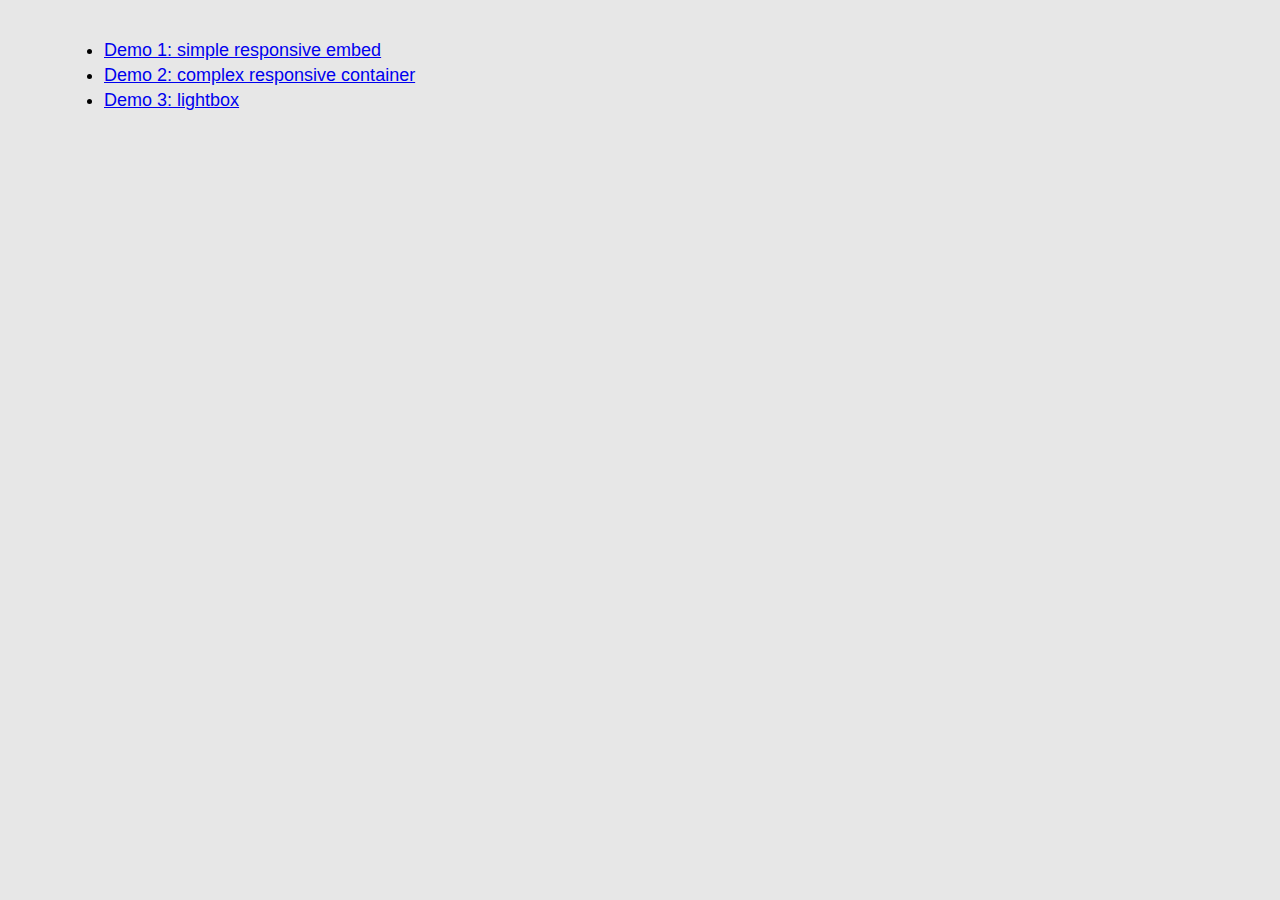
<file: index.html>
<!DOCTYPE html>
<html lang="en">
  <head>
    <meta http-equiv="Content-Type" content="text/html; charset=utf-8" />
    <meta content="en-us" http-equiv="Content-Language" />
    <meta name="viewport" content="width=device-width, initial-scale=1"/>
    <title>
      Demos
    </title>
    <link rel="stylesheet" href="styles.css" />
  </head>
  <body>
    <ul>
      <li><a href="01-responsive-embed.html">Demo 1: simple responsive embed</a></li>
      <li><a href="02-responsive-container.html">Demo 2: complex responsive container</a></li>
      <li><a href="03-lightbox.html">Demo 3: lightbox</a></li>
    </ul>
  </body>
</html>
</file>
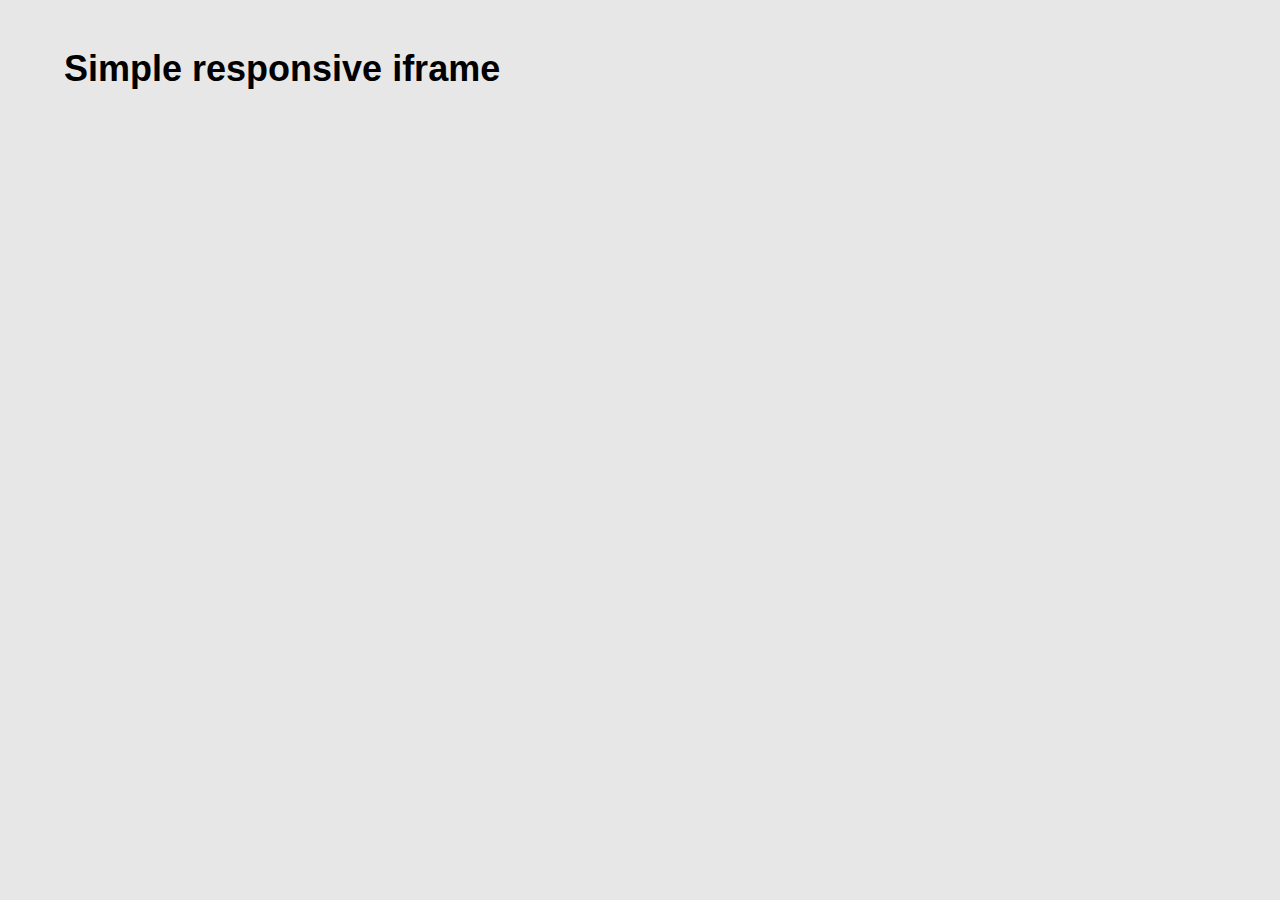
<file: 01-responsive-embed.html>
<!DOCTYPE html>
<html lang="en">
  <head>
    <meta http-equiv="Content-Type" content="text/html; charset=utf-8" />
    <meta http-equiv="Content-Language" content="en-us" />
    <meta name="viewport" content="width=device-width, initial-scale=1"/>
    <title>
      Demo 1 - simple responsive iframe
    </title>
    <link rel="stylesheet" href="styles.css" />
  </head>
  <body>
      <h1>Simple responsive iframe</h1>

      <responsive-iframe>
        <iframe width="960" height="540" src="https://www.youtube.com/embed/MrLb2-wETAQ" frameborder="0" allowfullscreen></iframe>
      </responsive-iframe>

    <script>
      class ResponsiveIFrame extends HTMLElement {
        constructor() {
          super();

          const refEl = this.querySelector('[width][height]');
          if (!refEl) {
            throw new Exception(
              "<responsive-iframe> missing element with width & height attrs");
          }

          const width = parseInt(refEl.getAttribute('width'), 10);
          const height = parseInt(refEl.getAttribute('height'), 10);
          const paddingBottom = (100 * height / width).toFixed(2);

          const shadow = this.attachShadow({mode: 'open'});

          shadow.innerHTML = `
            <style>
            .wrapper {
              position: relative;
              overflow: hidden;
              height: 0;
              padding-bottom: ${paddingBottom}%;
            }
            .wrapper ::slotted(iframe) {
              position: absolute;
              width: 100%;
              height: 100%;
            }
            </style>
            <div class="wrapper">
              <slot></slot>
            </div>
          `;
        }
      }
      window.customElements.define('responsive-iframe', ResponsiveIFrame);
    </script>
  </body>
</html>
</file>
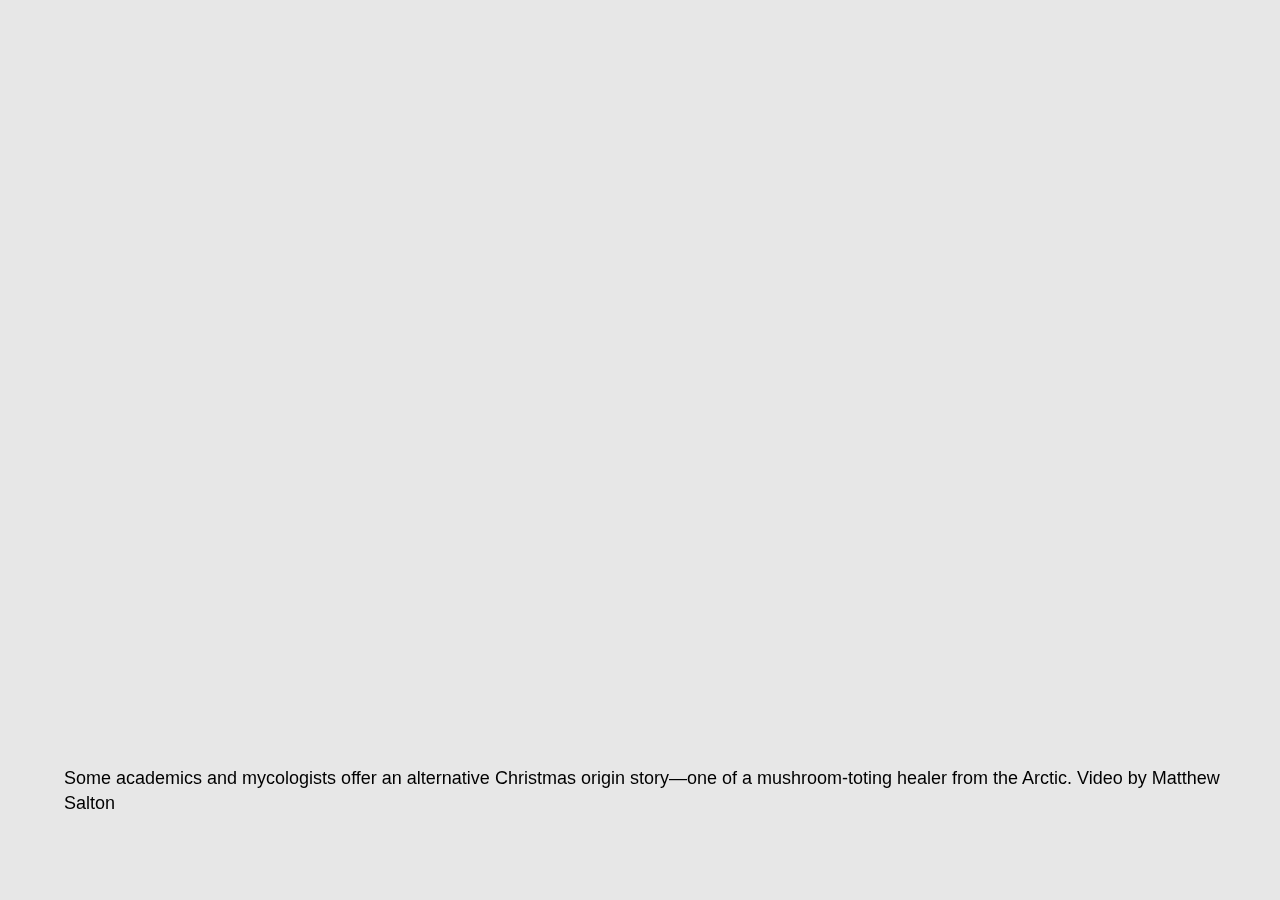
<file: 02-responsive-container.html>
<!DOCTYPE html>
<html lang="en">
  <head>
    <meta http-equiv="Content-Type" content="text/html; charset=utf-8" />
    <meta http-equiv="Content-Language" content="en-us" />
    <meta name="viewport" content="width=device-width, initial-scale=1"/>
    <title>
      Demo 2 - complex responsive embed
    </title>
    <link rel="stylesheet" href="styles.css" />
    <style>
      #example {
        position: absolute;
        top: 5vh;
        bottom: 5vh;
        left: 5vw;
        right: 5vw;
      }
      figure {
        padding: 0;
        margin: 0;
        position: absolute;
        top: 50%;
        transform: translate3d(0, -50%, 0);
        height: 100%;
        align-items: center;
        justify-content: center;
        left: 0;
        display: flex;
        flex-direction: column;
        width: calc(100vw - 100px);
      }
    </style>
  </head>
  <body>
    <div id="example">
      <figure>
        <responsive-container>
          <iframe width="1200" height="675" src="https://www.youtube.com/embed/MrLb2-wETAQ" frameborder="0" allowfullscreen></iframe>
        </responsive-container>
        <figcaption>Some academics and mycologists offer an alternative Christmas origin story—one of a mushroom-toting healer from the Arctic. Video by Matthew Salton</figcaption>
      </figure>
    </div>

    <script type="module">
    import {LitElement, html} from 'https://dev.jspm.io/@polymer/lit-element@0.6.0-dev.6';

    class ResponsiveContainer extends LitElement {
      static get is() { return 'responsive-container'; }

      firstUpdated() {
        const refEl = this.querySelector('[width][height]');
        const styleProps = {};
        if (refEl) {
          const width = refEl.getAttribute('width');
          const height = refEl.getAttribute('height');

          if (width) {
            styleProps['--width'] = `${width}px`;
          }
          if (height) {
            styleProps['--height'] = `${height}px`;
          }
          if (width && height) {
            styleProps['--aspect-ratio'] = (width / height).toFixed(3);
          }
        }

        this.setStyleProps(styleProps);

        const figcaption = this.parentNode.querySelector('figcaption');
        if (figcaption) {
          figcaption.setAttribute('style', 'padding-top: 25px');
          let height = figcaption.offsetHeight;
          styleProps['--offset'] = `${height}px`;
          this.setStyleProps(styleProps);

          (new ResizeObserver(entries => {
            if (entries[0].contentRect.height !== height) {
              height = entries[0].contentRect.height;
              styleProps['--offset'] = `${height}px`;
              this.setStyleProps(styleProps);
            }
          })).observe(figcaption);
        }
      }

      setStyleProps(props) {
        const styleAttr = Object.entries(props).map(([k, v]) => `${k}: ${v}`).join(';');
        this.setAttribute('style', styleAttr);
        if (window.ShadyCSS) {
          window.ShadyCSS.styleSubtree(this, props);
        }
      }

      render() {
        const refEl = this.querySelector('[width][height]');
        const width = refEl.getAttribute('width');
        const height = refEl.getAttribute('height');
        return html`
          <style>
          :host {
            flex-grow: 1;
            display: flex;
            align-items: center;
            justify-content: center;
            width: 100%;
            max-width: var(--width);
            max-height: var(--height);
            --offset: 18px;
          }
          img, svg {
            display: block;
            width: 100%;
            height: auto;
          }
          .wrapper {
            width: 100%;
            position: relative;
            overflow: hidden;
            max-height: calc(100vh - 75px - var(--offset));
            max-width: calc(var(--aspect-ratio) * (100vh - 100px - var(--offset)));
          }

          div ::slotted(picture), div ::slotted(iframe) {
            position: absolute;
            top: 0;
            left: 0;
            width: 100%;
            height: 100%;
            border: 0;
            margin: 0;
            padding: 0;
          }
          </style>
          <div id="wrapper" class="wrapper">
          <img src="data:image/svg+xml;charset=utf8,%3Csvg width='${width}' height='${height}' xmlns='http://www.w3.org/2000/svg'%3E%3C/svg%3E"/>
          <slot></slot>
          </div>
        `;
      }
    }

    window.customElements.define(ResponsiveContainer.is, ResponsiveContainer);
    </script>
  </body>
</html>
</file>
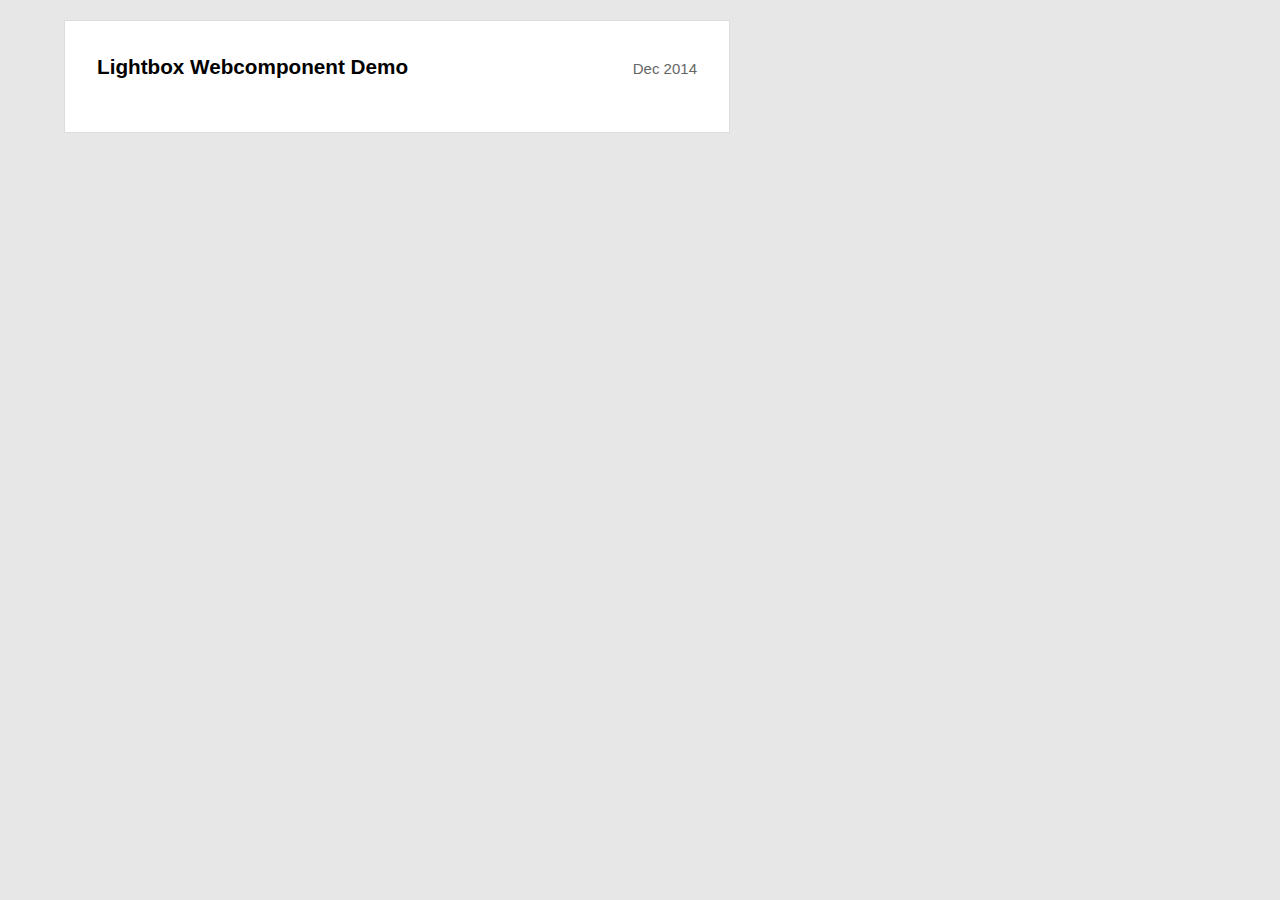
<file: 03-lightbox.html>
<!DOCTYPE html>
<html lang="en" xml:lang="en" xmlns="http://www.w3.org/1999/xhtml">
  <head>
    <meta http-equiv="Content-Type" content="text/html; charset=utf-8" />
    <meta http-equiv="Content-Language" content="en-us" />
    <title>
      Demo 3: Lightbox component
    </title>
    <meta name="viewport" content="width=device-width,initial-scale=1" />
    <link rel="stylesheet" href="styles.css" />
    <link rel="stylesheet" href="03-lightbox.css" />
  </head>
  <body id="home">
    <div class="dialog-wrapper">
      <shady-box id="carousel-chickenhawk">
        <figure>
          <responsive-container>
            <iframe class="lazyload" width="1280" height="600"
                    data-src="https://www.frankiedintino.com/static/images/samples/chickenhawk/contractors.html"></iframe>
          </responsive-container>
          <figcaption>
            Parts from the F-35 are sourced from over 250 locations around the globe, spanning
            11 countries and, in the U.S., more than 90 congressional districts. Hover over any
            red dot to see a list of contractors.
          </figcaption>
        </figure>
        <figure>
          <responsive-container>
            <iframe class="lazyload" width="1440" height="900"
              data-src="https://www.frankiedintino.com/static/images/samples/chickenhawk/index.html"></iframe>
          </responsive-container>
          <figcaption>
            The first map above (in green) shows per-capita military enlistments from 2000 to
            2010, grouped by 3-digit zip code. The second (in red) shows the home towns of
            deceased soldiers from the Iraq and Afghanistan wars. Enlistment rates vary
            widely—in 2010, only 0.04 percent of the Upper East Side of Manhattan (zip code
            prefix 101) enlisted, while the U.S. Virgin Islands (prefix 008) had an enlistment
            rate of 0.98 percent. When it comes to lives lost, U.S. territories (particularly
            Guam) shoulder an outsized burden.
          </figcaption>
        </figure>
      </shady-box>
    </div>
    <div id="main">
      <div class="project project--chickenhawk">
        <div class="project__header">
          <h3 class="project__title">
            Lightbox Webcomponent Demo
          </h3>
          <div class="project__date">
            Dec 2014
          </div>
        </div>
        <div class="project__screenshot">
          <a href="https://www.frankiedintino.com/static/images/samples/chickenhawk/contractors.html" class="project__screenshot__link" data-project-slug="chickenhawk"><picture class="project__screenshot__picture"><source class="lazyload" data-srcset="https://www.frankiedintino.com/images/chickenhawk-thumb-450.3bf84f2.webp 450w,https://www.frankiedintino.com/images/chickenhawk-thumb-600.0eaca61.webp 600w,https://www.frankiedintino.com/images/chickenhawk-thumb-900.248fb84.webp 900w,https://www.frankiedintino.com/images/chickenhawk-thumb-1200.34e9e47.webp 1200w" data-sizes="(min-width: 980px) 600px, (min-width: 660px) 540px, 100vw" type="image/webp" /><img class="lazyload" data-src="https://www.frankiedintino.com/images/chickenhawk-thumb-545.f743919.png" data-srcset="https://www.frankiedintino.com/images/chickenhawk-thumb-450.7a8a962.png 450w,https://www.frankiedintino.com/images/chickenhawk-thumb-600.c8a2b5d.png 600w,https://www.frankiedintino.com/images/chickenhawk-thumb-900.0d6b05b.png 900w,https://www.frankiedintino.com/images/chickenhawk-thumb-1200.febf2e7.png 1200w" data-sizes="(min-width: 980px) 600px, (min-width: 660px) 540px, 100vw" /></picture></a>
        </div>
      </div>
    </div>
    <script>
      window.lazySizesConfig = { init: false };
    </script>
    <script type="module">
      import 'https://dev.jspm.io/lazysizes';
      import {LitElement, html} from 'https://dev.jspm.io/@polymer/lit-element@0.6.0-dev.6';
      import ResizeObserver from 'https://dev.jspm.io/resize-observer-polyfill';

      const lazysizes = window.lazySizes;

      const hasNativeCssProps = (typeof window.ShadyCSS === 'undefined' || window.ShadyCSS.nativeCss);

      export class ShadyBox extends LitElement {

        static get properties() {
          return {
            selected: {
              type: Object,
              observer: '_selectedChanged'
            }
          };
        }

        static get is() { return 'shady-box'; }

        open(target) {
          this.style.display = 'block';
          this.ownerDocument.body.classList.add('lightbox-open');
          if (typeof target !== 'undefined') {
            if (target instanceof HTMLElement) {
              this.selected = target;
            } else if (this.children.length > target) {
              this.selected = this.children[target];
            }
          }
        }

        close() {
          this.ownerDocument.body.classList.remove('lightbox-open');
          this.selected = undefined;
          for (let i = 0; i < this.children.length; i++) {
            this.children[i].removeAttribute('style');
          }
          if (hasNativeCssProps || false) {
            this.style.display = '';
          } else {
            const nextSibling = this.nextSibling;
            const parentNode = this.parentNode;
            const nodeClone = this._originalNode;
            parentNode.removeChild(this);
            if (nextSibling) {
              parentNode.insertBefore(nodeClone, nextSibling);
            } else {
              parentNode.appendChild(nodeClone);
            }
          }
        }

        render() {
          if (true || (!hasNativeCssProps && !this._originalNode)) {
            this._originalNode = this.cloneNode(true);
          }
          return html`
            <style>
              * {
                box-sizing: border-box;
              }
              :host {
                width: 100%;
                height: 100%;
                top: 0;
                left: 0;
                position: relative;
                overflow: hidden;
              }
              .screen {
                position: absolute;
                top: 0;
                bottom: 0;
                left: 0;
                right: 0;
                width: 100%;
                height: 100%;
                z-index: 1;
                background: rgba(0, 0, 0, 0.85);
              }
              div ::slotted(figure) {
                padding: 0;
                margin: 0;
                position: absolute;
                top: 50%;
                transform: translate3d(0, -50%, 0);
                height: 100%;
                align-items: center;
                justify-content: center;
                left: 0;
                display: flex;
                flex-direction: column;
                width: calc(100vw - 100px);
              }
              div ::slotted(:not([selected])) {
                transform: translate3d(100vw, -50%, 0);
              }
              div ::slotted(iframe) {
                width: 100%;
                height: 100%;
                border: 0;
                margin: 0;
                padding: 0;
              }

              div ::slotted(picture) {
                display: block;
              }
              .btn {
                padding: 0;
                border: none;
                background: none;
                z-index: 2;
              }

              .btn--nav {
                position: absolute;
                background: hsla(0, 0%, 100%, 0.75);
                border: none;
                color: #333;
              }

              .btn--nav:hover {
                background: white;
                cursor: pointer;
              }

              .btn--nav:focus {
                outline: none;
                box-shadow: 0 0 0 5px #19F;
              }

              .btn--nav:active {
                opacity: 0.6;
              }

              .btn--nav:disabled {
                opacity: 0.3;
                cursor: auto;
                pointer-events: none;
              }

              .btn--nav {
                top: 50%;
                width: 44px;
                height: 44px;
                border-radius: 50%;
                transform: translateY(-50%);
              }

              .btn--prev { left: 10px; }
              .btn--next { right: 10px; }

              .btn--nav .btn--icon {
                position: absolute;
                left: 20%;
                top: 20%;
                width: 60%;
                height: 60%;
                background-image: url("data:image/svg+xml,%3Csvg xmlns='http://www.w3.org/2000/svg' viewBox='0 0 100 100'%3E%3Cpath d='M 10,50 L 60,100 L 70,90 L 30,50 L 70,10 L 60,0 Z'/%3E%3C/svg%3E");
                background-repeat: no-repeat;
                background-position: 50% 50%;
              }

              .btn--next .btn--icon {
                transform: rotate(180deg);
              }

              .btn--nav[disabled] {
                opacity: 0.4;
              }

              .btn--close {
                height: 20px;
                width: 20px;
                display: inline-block;
                vertical-align: text-top;
              }

              .close-dialog {
                z-index: 20;
                width: 32px;
                height: 32px;
                position: absolute;
                right: 12px;
                top: 12px;
                background-color: #222;
                border: 2px solid #fff;
                border-radius: 50%;
                padding: 0;
                margin: 0;
                display: flex;
                align-items: center;
                justify-content: center;
                cursor: pointer;
                box-shadow: 0 2px 2px 0 rgba(0, 0, 0, 0.14),
                          0 1px 5px 0 rgba(0, 0, 0, 0.12),
                          0 3px 1px -2px rgba(0, 0, 0, 0.2);
                background-image: url("data:image/svg+xml;charset=utf8,%3Csvg xmlns='http://www.w3.org/2000/svg' viewBox='0 0 12 16'%3E%3Cpath fill='%23fff' d='M7.48 8l3.75 3.75-1.48 1.48L6 9.48l-3.75 3.75-1.48-1.48L4.52 8 .77 4.25l1.48-1.48L6 6.52l3.75-3.75 1.48 1.48z'/%3E%3C/svg%3E");
                background-size: 20px 20px;
                background-position: 50% 50%;
                background-repeat: no-repeat;
              }

              .close-dialog::before {
                display: block;
                width: 20px;
                height: 20px;
              }

              .close-dialog svg {
                display: inline-block;
                height: 20px;
                width: 20px;
                fill: #fff;
              }

              .demo-dialog {
                position: absolute;
                top: 25px;
                left: 50px;
                width: calc(100% - 100px);
                height: calc(100% - 50px);
                margin: 0;
                padding: 0;
                z-index: 2;
              }

              @media (max-width: 500px) {
                .demo-dialog {
                  position: absolute;
                  top: 70px;
                  left: 0;
                  right: 0;
                  bottom: 0;
                  width: 100%;
                  height: calc(100% - 70px);
                }

                .close-dialog {
                  left: calc(50% - 25px);
                  top: 10px;
                  width: 50px;
                  height: 50px;
                }

                div ::slotted(figure) {
                  width: 100vw;
                }
                .btn--nav {
                  top: 36px;
                }
              }
            </style>
            <div class="demo-dialog">
              <slot></slot>
            </div>
             <div class="close-dialog" @click="${() => this.close()}">
              <svg class="btn btn--close" xmlns="http://www.w3.org/2000/svg" viewBox="0 0 12 16">
                <path fill="#fff" d="M7.48 8l3.75 3.75-1.48 1.48L6 9.48l-3.75 3.75-1.48-1.48L4.52 8 .77 4.25l1.48-1.48L6 6.52l3.75-3.75 1.48 1.48z"/>
              </svg>
            </div>

            <button id="prev" class="btn btn--nav btn--prev" @click="${() => this.prev()}">
              <div class="btn--icon"></div>
              </button>
            <button id="next" class="btn btn--nav btn--next" @click="${() => this.next()}">
              <div class="btn--icon"></div>
            </button>
            <div class="screen" @click="${() => this.close()}"></div>
          `;
        }

        firstUpdated() {
          lazysizes.init();
          this.shadowRoot.addEventListener('slotchange', () => this._resetSelected());
          this._prevButton = this.$('prev');
          this._nextButton = this.$('next');

          if (this.children.length === 1) {
            this._prevButton.style.display = 'none';
            this._nextButton.style.display = 'none';
          }

          this._resetSelected();
        }

        $(id) {
          return this.shadowRoot.getElementById(id);
        }

        updated(changedProps) {
          if (changedProps.has('selected')) {
            this._selectedChanged(this.selected, changedProps.get('selected'));
          }
        }

        _selectedChanged(selected, oldSelected) {
          if (oldSelected) oldSelected.removeAttribute('selected');
          if (selected) selected.setAttribute('selected', '');
          if (selected) {
            this._prevButton.disabled = !selected.previousElementSibling;
            this._nextButton.disabled = !selected.nextElementSibling;
          } else {
            this._prevButton.disabled = true;
            this._nextButton.disabled = true;
          }
        }

        _resetSelected() {
          if (!this.selected || this.selected.parentElement !== this) {
            this.selected = this.firstElementChild;
          }
        }

        prev() {
          if (this.$('prev').disabled) {
            return;
          }
          const elem = this.selected && this.selected.previousElementSibling;
          if (elem && !this._touchDir) {
            // Setup transition start state
            const oldSelected = this.selected;
            this._translateX(oldSelected, 0);
            this._translateX(elem, '-100vw');

            // Start the transition
            this.selected = elem;
            this._translateX(oldSelected, '100vw', true /* transition */);
            this._translateX(elem, '0vw', true /* transition */);
          }
        }

        next() {
          if (this.$('next').disabled) {
            return;
          }
          const elem = this.selected && this.selected.nextElementSibling;
          if (elem && !this._touchDir) {
            // Setup transition start state
            const oldSelected = this.selected;
            this._translateX(oldSelected, 0);
            this._translateX(elem, '100vw');

            // Start the transition
            this.selected = elem;
            this._translateX(oldSelected, '-100vw', true /* transition */);
            this._translateX(elem, '0vw', true /* transition */);
          }
        }

        _translateX(elem, x, transition) {
          elem.style.transition = transition ? 'transform 1s ease-in-out' : '';

          if (typeof x === 'number') {
            x = (100 * (x / this.offsetWidth)).toFixed(1) + 'vw';
          }
          elem.style.transform = 'translate3d(' + x + ', -50%, 0)';
        }

        ready() {
          super.ready();
          setTimeout(() => {
            requestAnimationFrame(() => this._installListeners());
          }, 0);
        }

        _installListeners() {
          this.addEventListener('transitionend', (e) => this._resetChildrenStyles(e));
          this.addEventListener('touchstart', (e) => this._touchstart(e));
          this.addEventListener('touchmove', (e) => this._touchmove(e));
          this.addEventListener('touchend', (e) => this._touchend(e));
        }

        _resetChildrenStyles() {
          let elem = this.firstElementChild;
          while (elem) {
            elem.style.display = '';
            elem.style.transition = '';
            elem.style.transform = '';
            elem = elem.nextElementSibling;
          }
        }

        _touchstart(event) {
          // No transition if less than two images
          if (this.childElementCount < 2) {
            return;
          }

          // Save start coordinates
          if (!this._touchDir) {
            this._startX = event.changedTouches[0].clientX;
            this._startY = event.changedTouches[0].clientY;
          }
        }

        _touchmove(event) {
          // No transition if less than two images
          if (this.childElementCount < 2) {
            return;
          }

          // Is touchmove mostly horizontal or vertical?
          if (!this._touchDir) {
            const absX = Math.abs(event.changedTouches[0].clientX - this._startX);
            const absY = Math.abs(event.changedTouches[0].clientY - this._startY);
            this._touchDir = absX > absY ? 'x' : 'y';
          }

          if (this._touchDir === 'x') {
            // Prevent vertically scrolling when swiping
            event.preventDefault();

            let dx = Math.round(event.changedTouches[0].clientX - this._startX);
            const prevChild = this.selected.previousElementSibling;
            const nextChild = this.selected.nextElementSibling;

            // Don't translate past the current image if there's no adjacent image in that direction
            if ((!prevChild && dx > 0) || (!nextChild && dx < 0)) {
              dx = 0;
            }

            this._translateX(this.selected, dx);
            if (prevChild) {
              this._translateX(prevChild, dx - this.offsetWidth);
            }
            if (nextChild) {
              this._translateX(nextChild, dx + this.offsetWidth);
            }
          }
        }

        _touchend(event) {
          // No transition if less than two images
          if (this.childElementCount < 2) {
            return;
          }

          // Don't finish swiping if there are still active touches.
          if (event.touches.length) {
            return;
          }

          if (this._touchDir === 'x') {
            let dx = Math.round(event.changedTouches[0].clientX - this._startX);
            const prevChild = this.selected.previousElementSibling;
            const nextChild = this.selected.nextElementSibling;

            // Don't translate past the current image if there's no adjacent image in that direction
            if ((!prevChild && dx > 0) || (!nextChild && dx < 0)) {
              dx = 0;
            }

            if (dx > 0) {
              if (dx > 100) {
                if (dx === this.offsetWidth) {
                  // No transitionend will fire (since we're already in the final state),
                  // so reset children styles now
                  this._resetChildrenStyles();
                } else {
                  this._translateX(prevChild, 0, true);
                  this._translateX(this.selected, '100vw', true);
                }
                this.selected = prevChild;
              } else {
                this._translateX(prevChild, '-100vw', true);
                this._translateX(this.selected, 0, true);
              }
            } else if (dx < 0) {
              if (dx < -100) {
                if (dx === -this.offsetWidth) {
                  // No transitionend will fire (since we're already in the final state),
                  // so reset children styles now
                  this._resetChildrenStyles();
                } else {
                  this._translateX(this.selected, '-100vw', true);
                  this._translateX(nextChild, 0, true);
                }
                this.selected = nextChild;
              } else {
                this._translateX(this.selected, 0, true);
                this._translateX(nextChild, '100vw', true);
              }
            } else {
              // No transitionend will fire (since we're already in the final state),
              // so reset children styles now
              this._resetChildrenStyles();
            }
          }

          // Reset touch direction
          this._touchDir = null;
        }

        get updateComplete() {
          return (async () => super.updateComplete)();
        }
      }

      window.customElements.define(ShadyBox.is, ShadyBox);

      export class ResponsiveContainer extends LitElement {
        static get is() { return 'responsive-container'; }

        firstUpdated() {
          const refEl = this.querySelector('[width][height]');
          const styleProps = {};
          if (refEl) {
            const width = refEl.getAttribute('width');
            const height = refEl.getAttribute('height');

            if (width) {
              styleProps['--width'] = width;
              styleProps['--widthpx'] = `${width}px`;
            }
            if (height) {
              styleProps['--height'] = height;
              styleProps['--heightpx'] = `${height}px`;
            }
          }

          this.setStyleProps(styleProps);

          const figcaption = this.parentNode.querySelector('figcaption');
          if (figcaption) {
            figcaption.setAttribute('style', 'padding-top: 25px');
            let height = figcaption.offsetHeight;
            styleProps['--offset'] = `${height}px`;
            this.setStyleProps(styleProps);

            (new ResizeObserver(entries => {
              if (entries[0].contentRect.height !== height) {
                height = entries[0].contentRect.height;
                styleProps['--offset'] = `${height}px`;
                this.setStyleProps(styleProps);
              }
            })).observe(figcaption);
          }
        }

        setStyleProps(props) {
          const styleAttr = Object.entries(props).map(([k, v]) => `${k}: ${v}`).join(';');
          this.setAttribute('style', styleAttr);
          if (window.ShadyCSS) {
            window.ShadyCSS.styleSubtree(this, props);
          }
        }

        render() {
          const refEl = this.querySelector('[width][height]');
          const width = refEl.getAttribute('width');
          const height = refEl.getAttribute('height');
          return html`
            <style>
            :host {
              flex-grow: 1;
              display: flex;
              align-items: center;
              justify-content: center;
              width: 100%;
              max-width: var(--widthpx);
              max-height: var(--heightpx);
              --offset: 18px;
            }
            img, svg {
              display: block;
              width: 100%;
              height: auto;
            }
            .wrapper {
              width: 100%;
              position: relative;
              overflow: hidden;
              max-height: calc(100vh - 75px - var(--offset));
              max-width: calc((var(--width) / var(--height)) * (100vh - 100px - var(--offset)));
            }

            div ::slotted(picture), div ::slotted(iframe) {
              position: absolute;
              top: 0;
              left: 0;
              width: 100%;
              height: 100%;
              border: 0;
            }
            </style>
            <div id="wrapper" class="wrapper">
            <img src="data:image/svg+xml;charset=utf8,%3Csvg width='${width}' height='${height}' xmlns='http://www.w3.org/2000/svg'%3E%3C/svg%3E"/>
            <slot></slot>
            </div>
          `;
        }
      }

      window.customElements.define(ResponsiveContainer.is, ResponsiveContainer);

      document.body.addEventListener('click', (event) => {
        const target = event.target.closest('a');
        if (!target) {
          return;
        }
        const href = target.getAttribute('href');
        const match = document.body.querySelector(
          `iframe[data-src^="${href}"],iframe[src^="${href}"],img[src^="${href}"],img[data-src^="${href}"]`);
        if (match) {
          const figure = match.closest('figure');
          const carousel = match.closest('shady-box');
          if (figure && carousel) {
            event.preventDefault();
            carousel.open(figure);
          }
        }
      });
    </script>
  </body>
</html>
</file>
<file: styles.css>
html {
  font-family: -apple-system, BlinkMacSystemFont, "Roboto", "Droid Sans", "Helvetica Neue", sans-serif;
  padding: 0;
  margin: 0;
  font-size: 62.5%;
}

body {
  background: #e7e7e7;
  margin: 0 auto;
  padding: 2rem 0;
	-webkit-text-size-adjust: 100%;
	font-size: 1.8rem;
  line-height: 1.4;
  max-width: 90vw;
}
</file>
